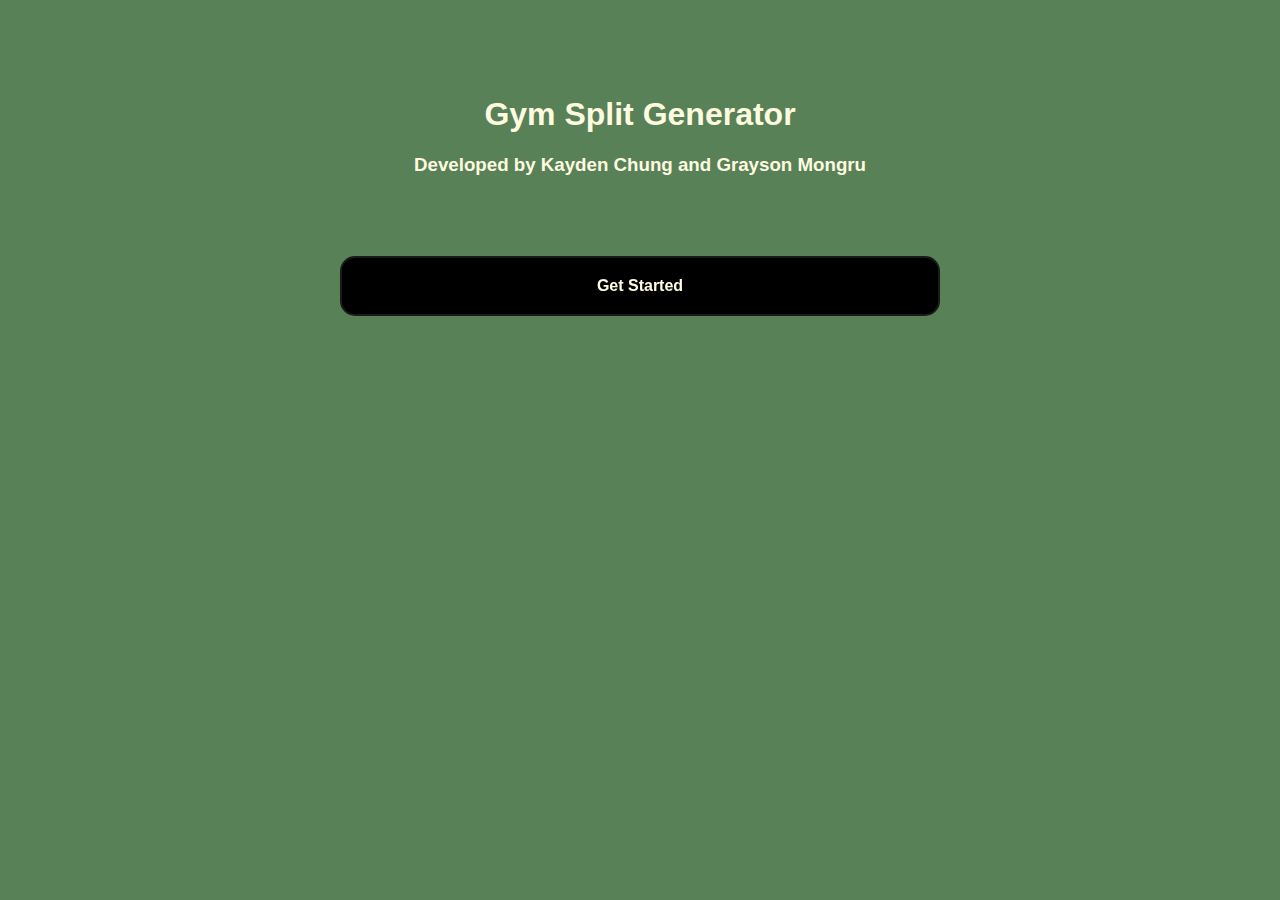
<file: flaskr/templates/index.html>
<!DOCTYPE html>
<html lang="en">

<head>
    <meta charset="UTF-8">
    <meta name="viewport" content="width=device-width, initial-scale=1.0">
    <title>Article Analyzer</title>
    <link rel="icon" type="image/png" href="..static/icon.png">
    <link rel="stylesheet" href="../static/styles.css">
</head>

<body>

    <div class="header-container">
        <h1 class="title">Gym Split Generator</h1>
        <h3 class="authors">Developed by Kayden Chung and Grayson Mongru</h3>
    </div>

    <div class="button-container">
        <a href="/form">
            <button class="btn">Get Started</button>
        </a>
    </div>
    

</body>

</html>
</file>
<file: flaskr/static/styles.css>
/* Body */
body {
  background: #588157;
  max-width: 600px;
  padding: 1rem;
  margin: 0 auto;
}



/* Header Container */
.header-container {
  color: #fefae0;
  font-family: Roobert,-apple-system,BlinkMacSystemFont,"Segoe UI",Helvetica,Arial,sans-serif,"Apple Color Emoji","Segoe UI Emoji","Segoe UI Symbol";
  text-align: center;
  margin-top: 5rem;
}



/* Button Container*/
.button-container {
  color: #fefae0;
  font-family: Roobert,-apple-system,BlinkMacSystemFont,"Segoe UI",Helvetica,Arial,sans-serif,"Apple Color Emoji","Segoe UI Emoji","Segoe UI Symbol";
  text-align: center;
  margin-top: 5rem;
}
.btn {
  appearance: none;
  background-color: #000000;
  border: 2px solid #1A1A1A;
  border-radius: 15px;
  box-sizing: border-box;
  color: #fefae0;
  cursor: pointer;
  display: inline-block;
  font-size: 16px;
  font-weight: 600;
  line-height: normal;
  margin: 0;
  min-height: 60px;
  min-width: 0;
  outline: none;
  padding: 16px 24px;
  text-align: center;
  text-decoration: none;
  transition: all 300ms cubic-bezier(.23, 1, 0.32, 1);
  user-select: none;
  -webkit-user-select: none;
  touch-action: manipulation;
  width: 100%;
  will-change: transform;
}
.btn:disabled {
  pointer-events: none;
}
.btn:hover {
  box-shadow: rgba(0, 0, 0, 0.25) 0 8px 15px;
  transform: translateY(-2px);
}
.btn:active {
  box-shadow: none;
  transform: translateY(0);
}

form {
  font-family: Roobert,-apple-system,BlinkMacSystemFont,"Segoe UI",Helvetica,Arial,sans-serif,"Apple Color Emoji","Segoe UI Emoji","Segoe UI Symbol";
  background: white;
  padding: 3em;
  height: 320px;
  border-radius: 20px;
  text-align: center;
  
  input {
    padding: 0.5rem 2rem;
    margin-bottom: 1rem;
    border-left: 1px solid white;
    border-top: 1px solid white;
    border-radius: 100%;
  }
  &:hover {
    margin: 20px;
  }
}
::placeholder {
  font-family: Roobert,-apple-system,BlinkMacSystemFont,"Segoe UI",Helvetica,Arial,sans-serif,"Apple Color Emoji","Segoe UI Emoji","Segoe UI Symbol";
  color: black;
  opacity: 50%;
}
select {
  padding: 0.5rem 2rem;
  border: 1px solid black;
  font-size: 1rem;
}
</file>
